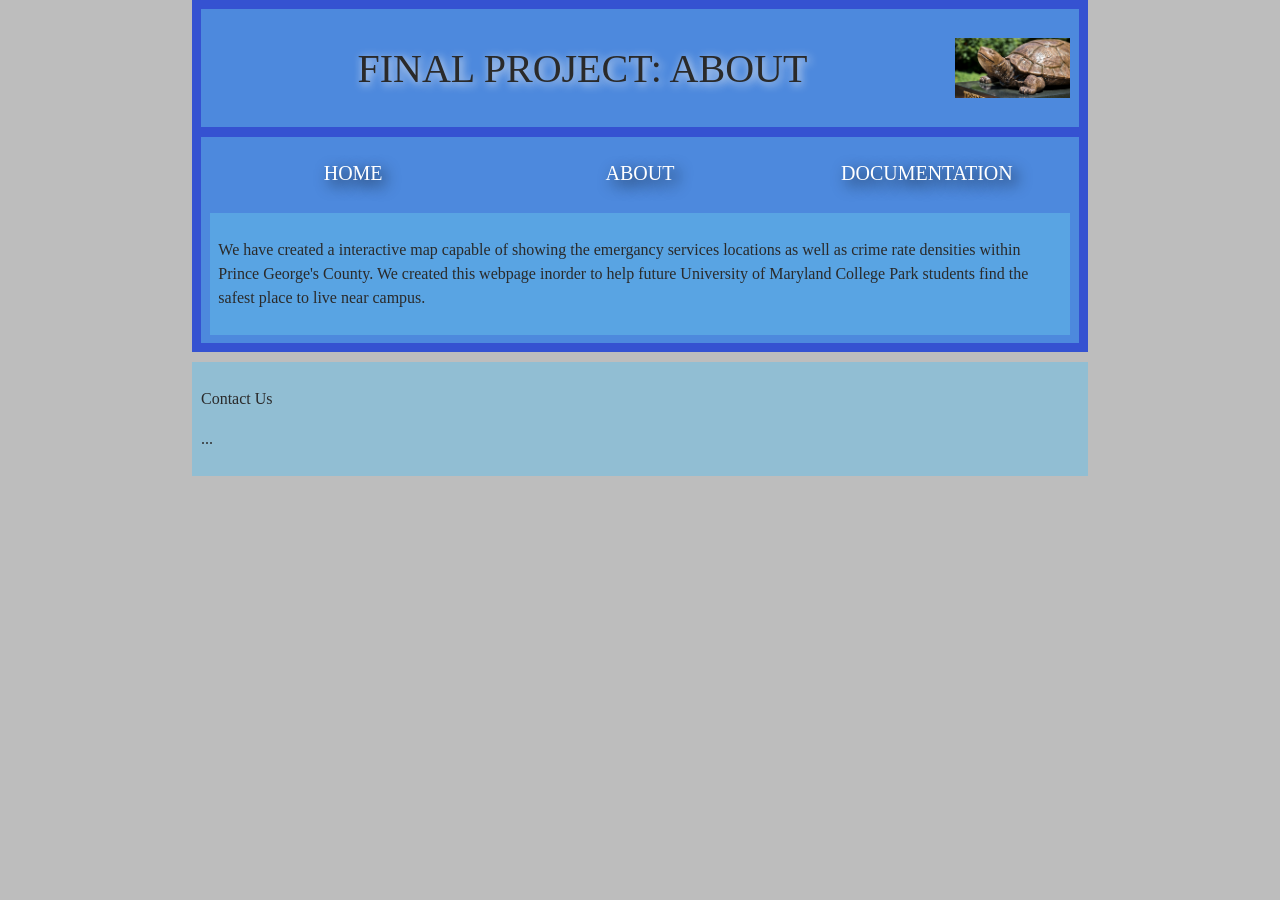
<file: public/About.html>
<!DOCTYPE html>
<html lang="en">
    <head>
        <link rel="stylesheet" type="text/css" href="aboutStyles.css" />
     <title>
        Final Project: About
    </title>
    <body>
        <div class="wrapper">
            <div class="container">
                <div class = "flex-outer">

        <div class="header">
            <h1>Final Project: About</h1>
            <img src="metaltestudo.png" alt="copstudo">
        </div>
      
        <nav class="menu">
            <ul>
            <li><a href="index.html">Home</a></li>
            <li><a href="About.html">About</a></li>
            <li><a href="Documentation.html">Documentation</a></li>
            </ul>
          </nav>

    <div class = "main">
         <div class = "article">


        <div class="description">
            <p>
                We have created a interactive map capable of showing the 
                emergancy services locations as well as crime rate densities
                within Prince George's County. We created this webpage inorder to
                help future University of Maryland College Park students find 
                the safest place to live near campus.
            </p>
        </div>
    </div>
</div>

</div>
</div>
</div>

<div class = "footer">
    <p> Contact Us</p>
    <p> ...</p>
</div>
    </body>
</html>
</file>
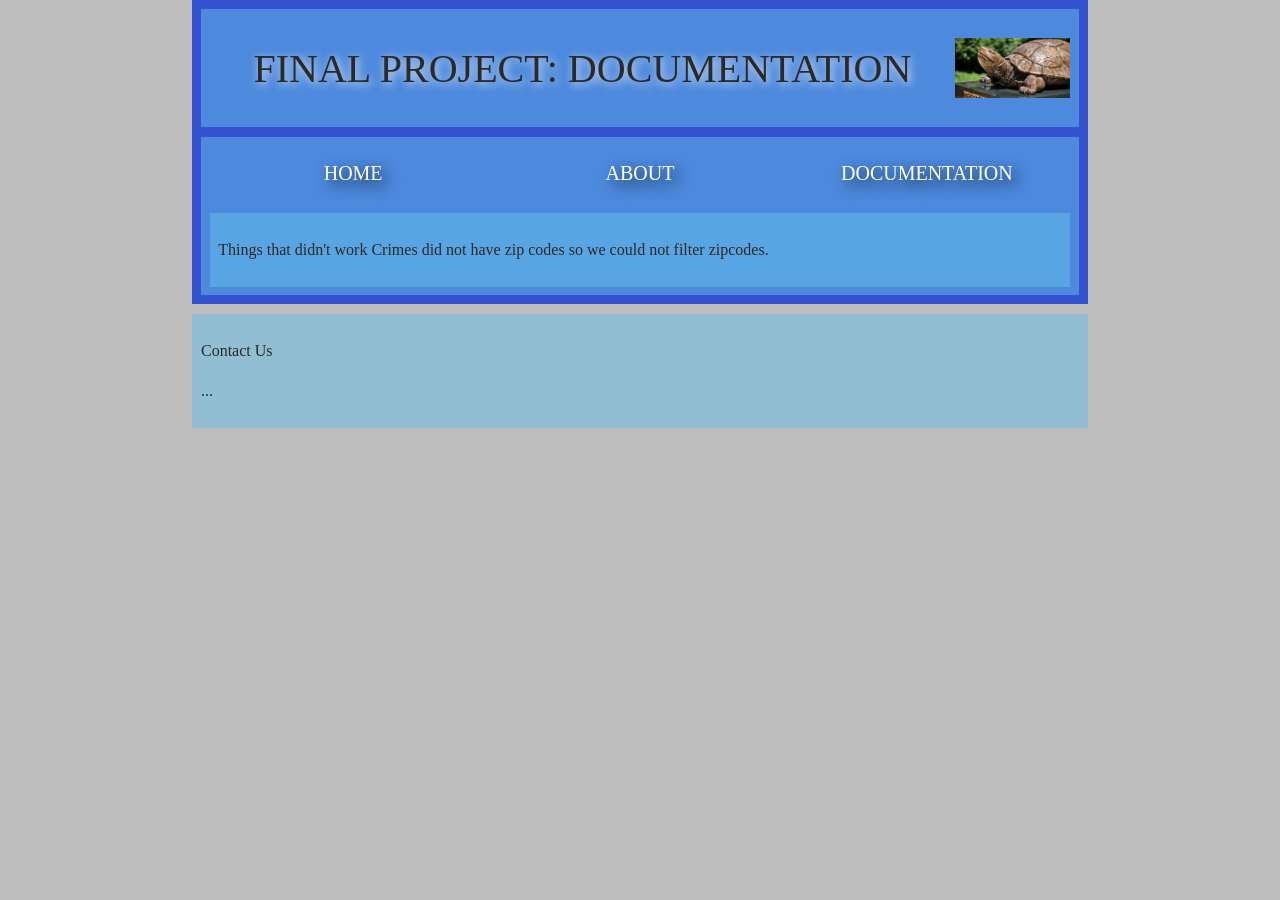
<file: public/Documentation.html>
<!DOCTYPE html>
<html lang="en">
    <head>
        <link rel="stylesheet" type="text/css" href="documentationStyles.css" />
     <title>
        Final Project: Documentation
    </title>
    <body>
        <div class="wrapper">
            <div class="container">
                <div class = "flex-outer">

        <div class="header">
            <h1>Final Project: Documentation</h1>
            <img src="metaltestudo.png" alt="copstudo">
        </div>
      
        <nav class="menu">
            <ul>
            <li><a href="index.html">Home</a></li>
            <li><a href="About.html">About</a></li>
            <li><a href="Documentation.html">Documentation</a></li>
            </ul>
          </nav>

    <div class = "main">
         <div class = "article">


        <div class="description">
            <p>
                Things that didn't work
                Crimes did not have zip codes so we could not filter zipcodes.
            </p>
        </div>
    </div>
</div>

</div>
</div>
</div>

<div class = "footer">
    <p> Contact Us</p>
    <p> ...</p>
</div>
    </body>
</html>
</file>
<file: public/aboutStyles.css>
html, body {
  margin: 0;
  padding: 0;
}

html {
  font-size: 10px;

}

body {
  width: 70%;
  min-width: 800px;
  margin: 0 auto;
  background-color: #bdbdbd;
}

h1, h2, h3 {
  font-family: 'PT Serif', serif;
  color: #2a2a2a;
}

p, input, li {
  font-family: 'PT Serif', serif;
  color: #2a2a2a;
}

h1 {
  font-size: 4rem;
  text-align: center;
  text-shadow: 2px 2px 10px rgb(243, 242, 242);
  font-weight: 100;
}

h2 {
  font-size: 5rem;
  text-align: center;
  font-weight: 700;
}

h3 {
  font-size: 2.2rem;
  font-weight: 400;
}

p, li {
  font-size: 1.6rem;
  line-height: 1.5;
}

.header {
  margin-bottom: 10px;
  display: flex;
  flex-flow: row wrap;
}

body > * {
  background-color: rgb(53, 82, 209);
  padding: 1%;
}

.main, .header, nav, .article, .aside, .footer, section {
  background-color: rgba(103, 192, 233, 0.5);
  padding: 1%;
}

h1 {
  flex: 5;
  text-transform: uppercase;
}

.header img {
  display: block;
  height: 60px;
  padding-top: 20.15px;
}

nav {
  height: 50px;
  flex: 100%;
  display: flex;
}

nav ul {
  padding: 0;
  list-style-type: none;
  flex: 2;
  display: flex;
}

nav li {
  display: inline;
  text-align: center;
  flex: 1;
}

nav a, nav span {
  display: inline-block;
  font-size: 2rem;
  height: 3rem;
  line-height: 1.7;
  text-transform: uppercase;
  text-decoration: none;
  color: white;
  text-shadow: 5px 5px 15px rgb(0, 0, 0);
}

.main {
  display: flex;
}

.article, .section {
  flex: 4;
}

.aside {
  display: flex;
  flex-flow: row wrap;
  flex: 2;
}

.aside a {
  display: flex;
  flex-basis: 50%;
}

.aside img {
  width: 100%;
  height: auto;
}

.footer {
  margin-top: 10px;
}
</file>
<file: public/documentationStyles.css>
html, body {
    margin: 0;
    padding: 0;
  }
  
  html {
    font-size: 10px;
  
  }
  
  body {
    width: 70%;
    min-width: 800px;
    margin: 0 auto;
    background-color: #bdbdbd;
  }
  
  h1, h2, h3 {
    font-family: 'PT Serif', serif;
    color: #2a2a2a;
  }
  
  p, input, li {
    font-family: 'PT Serif', serif;
    color: #2a2a2a;
  }
  
  h1 {
    font-size: 4rem;
    text-align: center;
    text-shadow: 2px 2px 10px rgb(243, 242, 242);
    font-weight: 100;
  }
  
  h2 {
    font-size: 5rem;
    text-align: center;
    font-weight: 700;
  }
  
  h3 {
    font-size: 2.2rem;
    font-weight: 400;
  }
  
  p, li {
    font-size: 1.6rem;
    line-height: 1.5;
  }
  
  .header {
    margin-bottom: 10px;
    display: flex;
    flex-flow: row wrap;
  }
  
  body > * {
    background-color: rgb(53, 82, 209);
    padding: 1%;
  }
  
  .main, .header, nav, .article, .aside, .footer, section {
    background-color: rgba(103, 192, 233, 0.5);
    padding: 1%;
  }
  
  h1 {
    flex: 5;
    text-transform: uppercase;
  }
  
  .header img {
    display: block;
    height: 60px;
    padding-top: 20.15px;
  }
  
  nav {
    height: 50px;
    flex: 100%;
    display: flex;
  }
  
  nav ul {
    padding: 0;
    list-style-type: none;
    flex: 2;
    display: flex;
  }
  
  nav li {
    display: inline;
    text-align: center;
    flex: 1;
  }
  
  nav a, nav span {
    display: inline-block;
    font-size: 2rem;
    height: 3rem;
    line-height: 1.7;
    text-transform: uppercase;
    text-decoration: none;
    color: white;
    text-shadow: 5px 5px 15px rgb(0, 0, 0);
  }
  
  .main {
    display: flex;
  }
  
  .article, .section {
    flex: 4;
  }
  
  .aside {
    display: flex;
    flex-flow: row wrap;
    flex: 2;
  }
  
  .aside a {
    display: flex;
    flex-basis: 50%;
  }
  
  .aside img {
    width: 100%;
    height: auto;
  }
  
  .footer {
    margin-top: 10px;
  }
</file>
